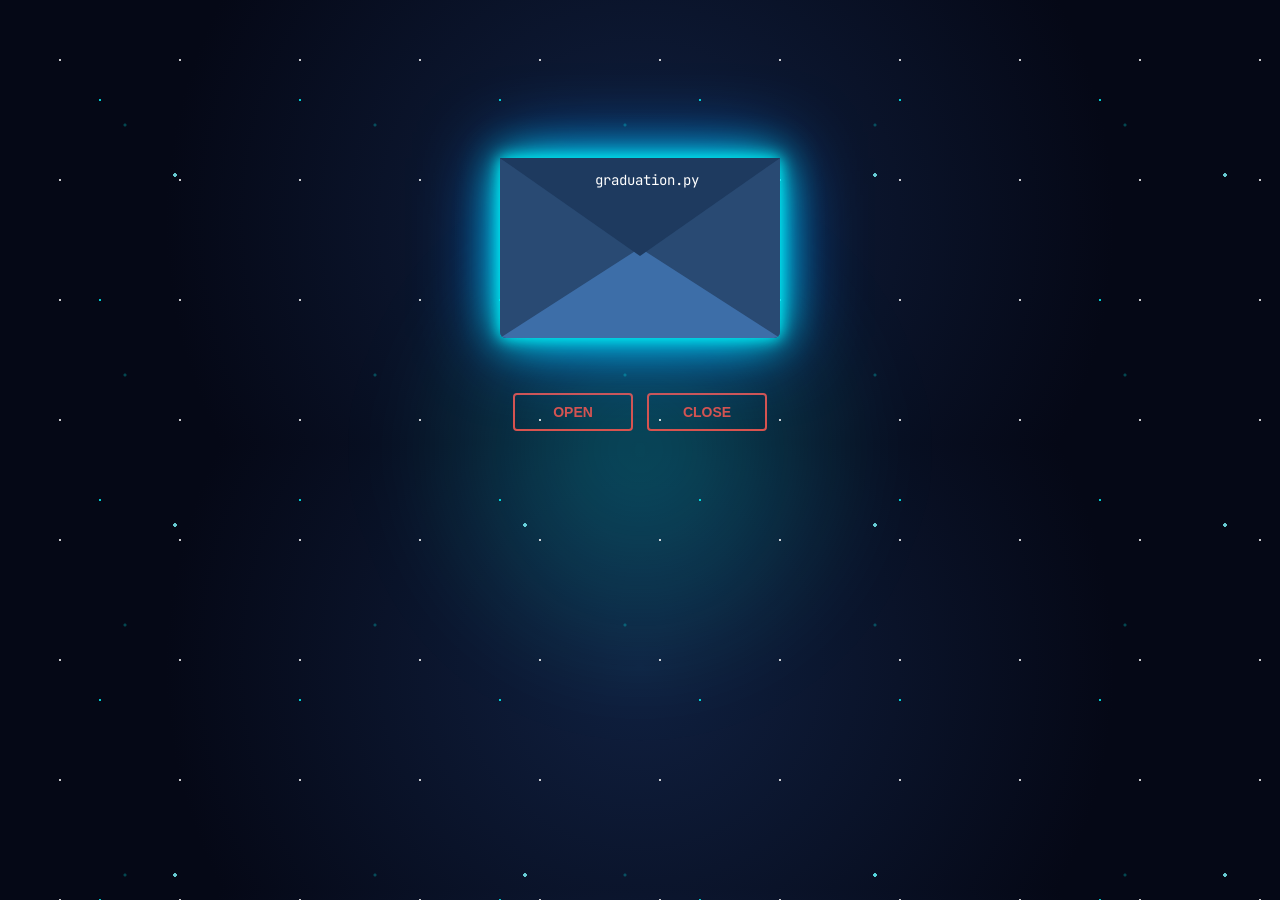
<file: index.html>
<!DOCTYPE html>
<html lang="en">
  <head>
    <meta charset="UTF-8" />
    <title>Love letter for crush</title>
    <link rel="preconnect" href="https://fonts.googleapis.com" />
    <link rel="preconnect" href="https://fonts.gstatic.com" crossorigin />
    <link href="https://fonts.googleapis.com/css2?family=JetBrains+Mono:wght@300;400;700&display=swap" rel="stylesheet">
    <!--<link
      href="https://fonts.googleapis.com/css2?family=Dancing+Script:wght@400..700&display=swap"
      rel="stylesheet" />-->
    <link rel="stylesheet" href="style.css" />
  </head>
  <audio id="autoplay" loop>
    <source src="prom.mp3" type="audio/mpeg">
  </audio>
  <body>
    <!-- tiktok meowish -->
    <div class="envlope-wrapper">
      <div id="envelope" class="close">
        <div class="front flap"></div>
        <div class="front pocket"></div>
        
        <div class="letter">
          <div class="letter-content">
            <h3>Шановні викладачі та викладачки!</h3>

            <p>
              Запрошуємо вас на урочисте вручення дипломів випускникам 2026 року.
            </p>

            <p>📅 16 липня 2026 року</p>
            <p>🕚 11:00</p>
            <p>📍 Бібліотека Університету Ушинського</p>

            <p class="signature">
              З любов'ю та вдячністю,<br />
              ваші студенти ❤️
              print("Дякуємо, викладачі!")
            </p>
          </div>
          <div class="code-header">
            <span class="dot red"></span>
            <span class="dot yellow"></span>
            <span class="dot green"></span>

            <span class="filename">graduation.py</span>
          </div>
        </div>
        <div class="hearts">
          <div class="heart a1"></div>
          <div class="heart a2"></div>
          <div class="heart a3"></div>
        <div class="symbols">
          <span>{ }</span>
          <span>&lt;/&gt;</span>
          <span>🐍</span>
        </div>
        </div>
      </div>
    </div>
    <div class="reset">
      <button id="open">Open</button>
      <button id="reset">Close</button>
    </div>

    <script src="https://cdnjs.cloudflare.com/ajax/libs/jquery/3.5.1/jquery.min.js"></script>
    <script src="script.js"></script>
  </body>
</html>
</file>
<file: style.css>
#envelope {
  position: relative;
  width: 280px;
  height: 180px;
  border-bottom-left-radius: 6px;
  border-bottom-right-radius: 6px;
  margin-left: auto;
  margin-right: auto;
  top: 150px;
  background-color: #1e3a5f; /* Warm romantic red */
  box-shadow:
    0 0 15px #00ffff,
    0 0 40px #00ffff,
    0 0 80px #0088ff;
  /*box-shadow: 0 4px 20px rgba(0, 0, 0, 0.2);*/
}
body{
  background:
    radial-gradient(circle at center, #102040 0%, #050816 70%);
  overflow:hidden;
}
body::before{
  content:"";
  position:fixed;
  inset:0;

  background-image:
    radial-gradient(circle, #fff 1px, transparent 1px),
    radial-gradient(circle, #00ffff 1px, transparent 1px),
    radial-gradient(circle, #7df9ff 2px, transparent 2px);

  background-size:
    120px 120px,
    200px 200px,
    350px 350px;

  animation:
    starMove 40s linear infinite,
    twinkle 4s ease-in-out infinite;

  opacity:.8;
  pointer-events:none;
}

@keyframes starMove{
  from{
    transform:translateY(0);
  }
  to{
    transform:translateY(-300px);
  }
}

@keyframes twinkle{
  0%,100%{
    opacity:.5;
  }
  50%{
    opacity:1;
  }
}

.front {
  position: absolute;
  width: 0;
  height: 0;
  z-index: 3;
}

body::after{
  content:"";
  position:fixed;
  inset:0;

  background:
    radial-gradient(circle,#00ffff 1px,transparent 2px);

  background-size:250px 250px;

  opacity:.25;

  animation: hyperspace 8s linear infinite;

  pointer-events:none;
}

@keyframes hyperspace{
  from{
    transform:scale(.8);
  }
  to{
    transform:scale(2.5);
  }
}

.flap {
  border-left: 140px solid transparent;
  border-right: 140px solid transparent;
  border-bottom: 82px solid transparent;
  /* a little smaller */
  border-top: 98px solid #1e3a5f; /* Same romantic red */
  /* a little larger */
  transform-origin: top;
  pointer-events: none;
}
.flap::after{
  content:"graduation.py";
  position:absolute;
  top:-85px;
  left:-45px;
  color:white;
  font-family:"JetBrains Mono", monospace;
  font-size:14px;
}
.pocket {
  border-left: 140px solid #294a73; /* Soft pinkish red for the pocket */
  border-right: 140px solid #294a73;
  border-bottom: 90px solid #3d6ea8; /* Lighter romantic red */
  border-top: 90px solid transparent;
  border-bottom-left-radius: 6px;
  border-bottom-right-radius: 6px;
}

.letter {
  position: relative;
  background-color: #fff;
  width: 90%;
  margin-left: auto;
  margin-right: auto;
  height: 90%;
  top: 5%;
  border-radius: 6px;
  box-shadow: 0 2px 26px rgba(0, 0, 0, 0.12);
  font-family: "Dancing Script", cursive;
}

.letter:after {
  content: "";
  position: absolute;
  top: 0;
  bottom: 0;
  left: 0;
  right: 0;
}

.words {
  position: absolute;
  left: 10%;
  width: 80%;
  height: 14%;
  background-color: #ffe6e6; /* Light romantic tone */
}

.words.line1 {
  top: 10%;
  font-size: 0.5rem;
  width: 20%;
  height: 7%;
  font-size: 0.7rem;
}

.words.line2 {
  top: 30%;
  text-align: center;
  font-size: 1.1rem;
}

.words.line3 {
  top: 50%;
  font-size: 1.1rem;
  text-align: center;
}

.words.line4 {
  top: 70%;
  font-size: 1.1rem;
  text-align: center;
}

.open .flap {
  transform: rotateX(180deg);
  transition: transform 0.4s ease, z-index 0.6s;
  z-index: 1;
}

.close .flap {
  transform: rotateX(0deg);
  transition: transform 0.4s 0.6s ease, z-index 1s;
  z-index: 5;
}

.close .letter {
  transform: translateY(0px);
  transition: transform 0.4s ease, z-index 1s;
  z-index: 1;
}

.open .letter {
  transform: translateY(-120px)
  scale(1.05);
  transition: transform 0.4s 0.6s ease, z-index 0.6s;
  z-index: 2;
  animation: hologram 2s infinite alternate;
}
@keyframes hologram{
  from{
    box-shadow:0 0 20px #00ffff;
  }
  to{
    box-shadow:
      0 0 40px #00ffff,
      0 0 80px #0088ff;
  }
}
.hearts {
  position: absolute;
  top: 90px;
  left: 0;
  right: 0;
  z-index: 2;
}

.heart {
  position: absolute;
  bottom: 0;
  right: 10%;
  pointer-events: none;
}

.heart:before,
.heart:after {
  position: absolute;
  content: "";
  left: 50px;
  top: 0;
  width: 50px;
  height: 80px;
  background: #e60073; /* Deep romantic pink */
  border-radius: 50px 50px 0 0;
  transform: rotate(-45deg);
  transform-origin: 0 100%;
  pointer-events: none;
}

.heart:after {
  left: 0;
  transform: rotate(45deg);
  transform-origin: 100% 100%;
}

.close .heart {
  opacity: 0;
  -webkit-animation: none;
  animation: none;
}

.a1 {
  left: 20%;
  transform: scale(0.6);
  opacity: 1;
  -webkit-animation: slideUp 4s linear 1, sideSway 2s ease-in-out 4 alternate;
  -moz-animation: slideUp 4s linear 1, sideSway 2s ease-in-out 4 alternate;
  -webkit-animation-fill-mode: forwards;
  animation-fill-mode: forwards;
  -webkit-animation-delay: 0.7s;
  animation-delay: 0.7s;
}

.a2 {
  left: 55%;
  transform: scale(1);
  opacity: 1;
  -webkit-animation: slideUp 5s linear 1, sideSway 4s ease-in-out 2 alternate;
  -moz-animation: slideUp 5s linear 1, sideSway 4s ease-in-out 2 alternate;
  -webkit-animation-fill-mode: forwards;
  animation-fill-mode: forwards;
  -webkit-animation-delay: 0.7s;
  animation-delay: 0.7s;
}

.a3 {
  left: 10%;
  transform: scale(0.8);
  opacity: 1;
  -webkit-animation: slideUp 7s linear 1, sideSway 2s ease-in-out 6 alternate;
  -moz-animation: slideUp 7s linear 1, sideSway 2s ease-in-out 6 alternate;
  -webkit-animation-fill-mode: forwards;
  animation-fill-mode: forwards;
  -webkit-animation-delay: 0.7s;
  animation-delay: 0.7s;
}

@-webkit-keyframes slideUp {
  0% {
    top: 0;
  }
  100% {
    top: -600px;
  }
}
@keyframes slideUp {
  0% {
    top: 0;
  }
  100% {
    top: -600px;
  }
}
@-webkit-keyframes sideSway {
  0% {
    margin-left: 0px;
  }
  100% {
    margin-left: 50px;
  }
}
@keyframes sideSway {
  0% {
    margin-left: 0px;
  }
  100% {
    margin-left: 50px;
  }
}
body {
  background-color: #f0e6f6; /* Soft lavender for a romantic, dreamy feel */
}

.envlope-wrapper {
  height: 380px;
}

.reset {
  text-align: center;
}

.reset button {
  font-weight: 800;
  font-style: normal;
  transition: all 0.1s linear;
  -webkit-appearance: none;
  background-color: transparent;
  border: solid 2px #d9534f;
  border-radius: 4px;
  color: #d9534f;
  display: inline-block;
  font-size: 14px;
  text-transform: uppercase;
  margin: 5px;
  padding: 10px;
  line-height: 1em;
  text-decoration: none;
  min-width: 120px;
  cursor: pointer;
}

.reset button:hover {
  background-color: #d9534f;
  color: #fff;
}

.letter {
  position: relative;
    background:
    linear-gradient(
      135deg,
      rgba(255,255,255,.95),
      rgba(180,220,255,.95)
    );
  backdrop-filter: blur(15px);
  width: 90%;
  height: 160px;
  margin: 0 auto;
  border-radius: 10px;
  overflow-y: auto;
}

.letter-content {
  padding: 15px;
  text-align: center;
  font-family: "JetBrains Mono", monospace;
  /*font-family: "Dancing Script", cursive;*/
}

.letter-content h3 {
  margin-bottom: 12px;
  font-size: 1.4rem;
}

.letter-content p {
  margin: 8px 0;
  line-height: 1.5;
  font-size: 0.9rem;
  margin: 4px 0;
}

h3::after{
  content:"|";
  color:#00ffff;
  animation: blink .8s infinite;
}

.signature {
  margin-top: 15px;
  font-size: 1rem;
}

.code-header{
  background:#282c34;
  color:#61dafb;
  padding:8px 10px;
  border-radius:8px;
  margin-bottom:15px;
  text-align:left;
  font-size:12px;
}

.dot{
  width:10px;
  height:10px;
  border-radius:50%;
  display:inline-block;
  margin-right:4px;
}

.red{background:#ff5f56;}
.yellow{background:#ffbd2e;}
.green{background:#27c93f;}

.filename{
  margin-left:10px;
}

.symbols{
  position:absolute;
  top:0;
  width:100%;
  text-align:center;
  color:#61dafb;
  font-size:24px;
  font-weight:bold;
}

.symbols span{
  margin:0 10px;
}

.envelope-label{
  position:absolute;
  top:15px;
  left:50%;
  transform:translateX(-50%);
  color:white;
  font-family:"JetBrains Mono", monospace;
  font-size:14px;
  z-index:10;
}

.envlope-wrapper::before{
  content:"";
  position:absolute;

  width:500px;
  height:500px;

  left:50%;
  top:50%;

  transform:translate(-50%,-50%);

  background:
    radial-gradient(circle,
      rgba(0,255,255,.25),
      transparent 70%);

  filter:blur(40px);

  animation:pulseNebula 6s ease-in-out infinite;

  z-index:-1;
}

@keyframes pulseNebula{
  0%,100%{
    transform:translate(-50%,-50%) scale(1);
  }

  50%{
    transform:translate(-50%,-50%) scale(1.3);
  }
}
</file>
<file: love letter 2.css>
#envelope {
  position: relative;
  width: 280px;
  height: 180px;
  border-bottom-left-radius: 6px;
  border-bottom-right-radius: 6px;
  margin-left: auto;
  margin-right: auto;
  top: 150px;
  background-color: #1e3a5f; /* Warm romantic red */
  box-shadow:
    0 0 15px #00ffff,
    0 0 40px #00ffff,
    0 0 80px #0088ff;
  /*box-shadow: 0 4px 20px rgba(0, 0, 0, 0.2);*/
}
body{
  background:
    radial-gradient(circle at center, #102040 0%, #050816 70%);
  overflow:hidden;
}
body::before{
  content:"";
  position:fixed;
  inset:0;

  background-image:
    radial-gradient(circle, #fff 1px, transparent 1px),
    radial-gradient(circle, #00ffff 1px, transparent 1px),
    radial-gradient(circle, #7df9ff 2px, transparent 2px);

  background-size:
    120px 120px,
    200px 200px,
    350px 350px;

  animation:
    starMove 40s linear infinite,
    twinkle 4s ease-in-out infinite;

  opacity:.8;
  pointer-events:none;
}

@keyframes starMove{
  from{
    transform:translateY(0);
  }
  to{
    transform:translateY(-300px);
  }
}

@keyframes twinkle{
  0%,100%{
    opacity:.5;
  }
  50%{
    opacity:1;
  }
}

.front {
  position: absolute;
  width: 0;
  height: 0;
  z-index: 3;
}

body::after{
  content:"";
  position:fixed;
  inset:0;

  background:
    radial-gradient(circle,#00ffff 1px,transparent 2px);

  background-size:250px 250px;

  opacity:.25;

  animation: hyperspace 8s linear infinite;

  pointer-events:none;
}

@keyframes hyperspace{
  from{
    transform:scale(.8);
  }
  to{
    transform:scale(2.5);
  }
}

.flap {
  border-left: 140px solid transparent;
  border-right: 140px solid transparent;
  border-bottom: 82px solid transparent;
  /* a little smaller */
  border-top: 98px solid #1e3a5f; /* Same romantic red */
  /* a little larger */
  transform-origin: top;
  pointer-events: none;
}
.flap::after{
  content:"graduation.py";
  position:absolute;
  top:-85px;
  left:-45px;
  color:white;
  font-family:"JetBrains Mono", monospace;
  font-size:14px;
}
.pocket {
  border-left: 140px solid #294a73; /* Soft pinkish red for the pocket */
  border-right: 140px solid #294a73;
  border-bottom: 90px solid #3d6ea8; /* Lighter romantic red */
  border-top: 90px solid transparent;
  border-bottom-left-radius: 6px;
  border-bottom-right-radius: 6px;
}

.letter {
  position: relative;
  background-color: #fff;
  width: 90%;
  margin-left: auto;
  margin-right: auto;
  height: 90%;
  top: 5%;
  border-radius: 6px;
  box-shadow: 0 2px 26px rgba(0, 0, 0, 0.12);
  font-family: "Dancing Script", cursive;
}

.letter:after {
  content: "";
  position: absolute;
  top: 0;
  bottom: 0;
  left: 0;
  right: 0;
}

.words {
  position: absolute;
  left: 10%;
  width: 80%;
  height: 14%;
  background-color: #ffe6e6; /* Light romantic tone */
}

.words.line1 {
  top: 10%;
  font-size: 0.5rem;
  width: 20%;
  height: 7%;
  font-size: 0.7rem;
}

.words.line2 {
  top: 30%;
  text-align: center;
  font-size: 1.1rem;
}

.words.line3 {
  top: 50%;
  font-size: 1.1rem;
  text-align: center;
}

.words.line4 {
  top: 70%;
  font-size: 1.1rem;
  text-align: center;
}

.open .flap {
  transform: rotateX(180deg);
  transition: transform 0.4s ease, z-index 0.6s;
  z-index: 1;
}

.close .flap {
  transform: rotateX(0deg);
  transition: transform 0.4s 0.6s ease, z-index 1s;
  z-index: 5;
}

.close .letter {
  transform: translateY(0px);
  transition: transform 0.4s ease, z-index 1s;
  z-index: 1;
}

.open .letter {
  transform: translateY(-120px)
  scale(1.05);
  transition: transform 0.4s 0.6s ease, z-index 0.6s;
  z-index: 2;
  animation: hologram 2s infinite alternate;
}
@keyframes hologram{
  from{
    box-shadow:0 0 20px #00ffff;
  }
  to{
    box-shadow:
      0 0 40px #00ffff,
      0 0 80px #0088ff;
  }
}
.hearts {
  position: absolute;
  top: 90px;
  left: 0;
  right: 0;
  z-index: 2;
}

.heart {
  position: absolute;
  bottom: 0;
  right: 10%;
  pointer-events: none;
}

.heart:before,
.heart:after {
  position: absolute;
  content: "";
  left: 50px;
  top: 0;
  width: 50px;
  height: 80px;
  background: #e60073; /* Deep romantic pink */
  border-radius: 50px 50px 0 0;
  transform: rotate(-45deg);
  transform-origin: 0 100%;
  pointer-events: none;
}

.heart:after {
  left: 0;
  transform: rotate(45deg);
  transform-origin: 100% 100%;
}

.close .heart {
  opacity: 0;
  -webkit-animation: none;
  animation: none;
}

.a1 {
  left: 20%;
  transform: scale(0.6);
  opacity: 1;
  -webkit-animation: slideUp 4s linear 1, sideSway 2s ease-in-out 4 alternate;
  -moz-animation: slideUp 4s linear 1, sideSway 2s ease-in-out 4 alternate;
  -webkit-animation-fill-mode: forwards;
  animation-fill-mode: forwards;
  -webkit-animation-delay: 0.7s;
  animation-delay: 0.7s;
}

.a2 {
  left: 55%;
  transform: scale(1);
  opacity: 1;
  -webkit-animation: slideUp 5s linear 1, sideSway 4s ease-in-out 2 alternate;
  -moz-animation: slideUp 5s linear 1, sideSway 4s ease-in-out 2 alternate;
  -webkit-animation-fill-mode: forwards;
  animation-fill-mode: forwards;
  -webkit-animation-delay: 0.7s;
  animation-delay: 0.7s;
}

.a3 {
  left: 10%;
  transform: scale(0.8);
  opacity: 1;
  -webkit-animation: slideUp 7s linear 1, sideSway 2s ease-in-out 6 alternate;
  -moz-animation: slideUp 7s linear 1, sideSway 2s ease-in-out 6 alternate;
  -webkit-animation-fill-mode: forwards;
  animation-fill-mode: forwards;
  -webkit-animation-delay: 0.7s;
  animation-delay: 0.7s;
}

@-webkit-keyframes slideUp {
  0% {
    top: 0;
  }
  100% {
    top: -600px;
  }
}
@keyframes slideUp {
  0% {
    top: 0;
  }
  100% {
    top: -600px;
  }
}
@-webkit-keyframes sideSway {
  0% {
    margin-left: 0px;
  }
  100% {
    margin-left: 50px;
  }
}
@keyframes sideSway {
  0% {
    margin-left: 0px;
  }
  100% {
    margin-left: 50px;
  }
}
body {
  background-color: #f0e6f6; /* Soft lavender for a romantic, dreamy feel */
}

.envlope-wrapper {
  height: 380px;
}

.reset {
  text-align: center;
}

.reset button {
  font-weight: 800;
  font-style: normal;
  transition: all 0.1s linear;
  -webkit-appearance: none;
  background-color: transparent;
  border: solid 2px #d9534f;
  border-radius: 4px;
  color: #d9534f;
  display: inline-block;
  font-size: 14px;
  text-transform: uppercase;
  margin: 5px;
  padding: 10px;
  line-height: 1em;
  text-decoration: none;
  min-width: 120px;
  cursor: pointer;
}

.reset button:hover {
  background-color: #d9534f;
  color: #fff;
}

.letter {
  position: relative;
    background:
    linear-gradient(
      135deg,
      rgba(255,255,255,.95),
      rgba(180,220,255,.95)
    );
  backdrop-filter: blur(15px);
  width: 90%;
  height: 160px;
  margin: 0 auto;
  border-radius: 10px;
  overflow-y: auto;
}

.letter-content {
  padding: 15px;
  text-align: center;
  font-family: "JetBrains Mono", monospace;
  /*font-family: "Dancing Script", cursive;*/
}

.letter-content h3 {
  margin-bottom: 12px;
  font-size: 1.4rem;
}

.letter-content p {
  margin: 8px 0;
  line-height: 1.5;
  font-size: 0.9rem;
  margin: 4px 0;
}

h3::after{
  content:"|";
  color:#00ffff;
  animation: blink .8s infinite;
}

.signature {
  margin-top: 15px;
  font-size: 1rem;
}

.code-header{
  background:#282c34;
  color:#61dafb;
  padding:8px 10px;
  border-radius:8px;
  margin-bottom:15px;
  text-align:left;
  font-size:12px;
}

.dot{
  width:10px;
  height:10px;
  border-radius:50%;
  display:inline-block;
  margin-right:4px;
}

.red{background:#ff5f56;}
.yellow{background:#ffbd2e;}
.green{background:#27c93f;}

.filename{
  margin-left:10px;
}

.symbols{
  position:absolute;
  top:0;
  width:100%;
  text-align:center;
  color:#61dafb;
  font-size:24px;
  font-weight:bold;
}

.symbols span{
  margin:0 10px;
}

.envelope-label{
  position:absolute;
  top:15px;
  left:50%;
  transform:translateX(-50%);
  color:white;
  font-family:"JetBrains Mono", monospace;
  font-size:14px;
  z-index:10;
}

.envlope-wrapper::before{
  content:"";
  position:absolute;

  width:500px;
  height:500px;

  left:50%;
  top:50%;

  transform:translate(-50%,-50%);

  background:
    radial-gradient(circle,
      rgba(0,255,255,.25),
      transparent 70%);

  filter:blur(40px);

  animation:pulseNebula 6s ease-in-out infinite;

  z-index:-1;
}

@keyframes pulseNebula{
  0%,100%{
    transform:translate(-50%,-50%) scale(1);
  }

  50%{
    transform:translate(-50%,-50%) scale(1.3);
  }
}
</file>
